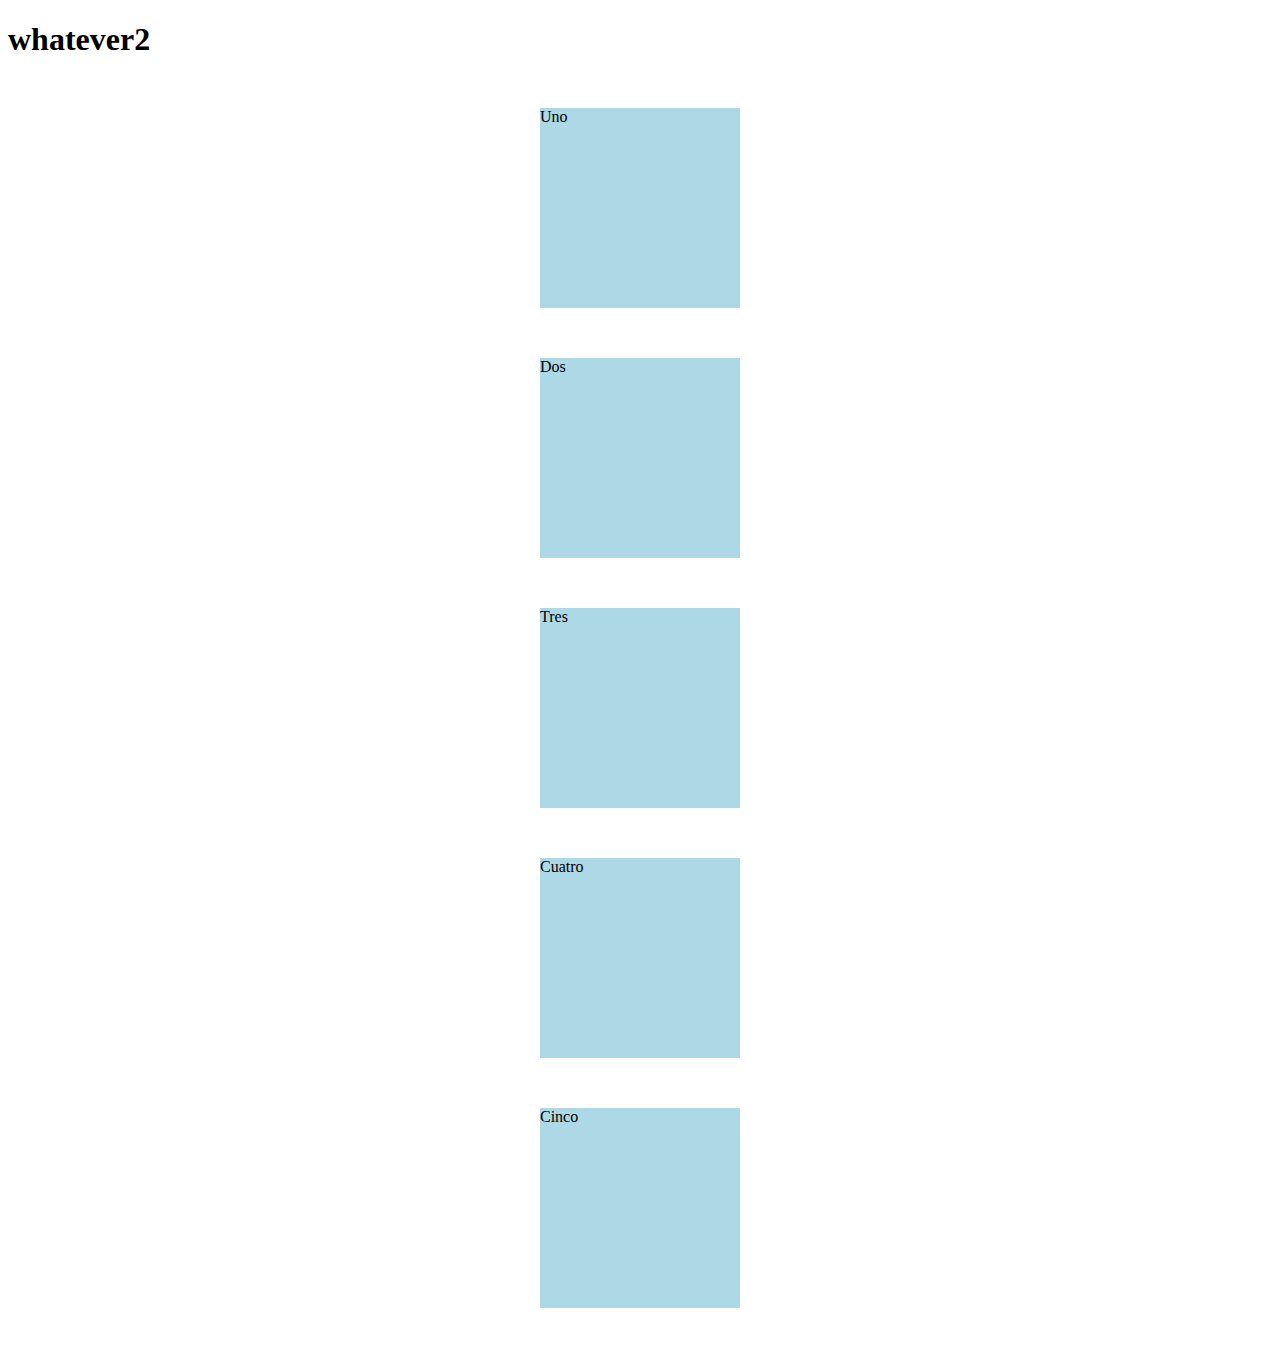
<file: 14. AnimacionCSS/pruebas/pruebas.html>
<!doctype html>
<html>
	<head>
		<meta charset="utf-8">
		<title>whatever</title>
		<link href="transitions.css" rel="stylesheet">
	</head>
	<body>
		<h1>whatever2</h1>
		
		<div class="uno">Uno</div>
		<div class="dos">Dos</div>
		<div class="tres">Tres</div>
		<div class="cuatro">Cuatro</div>
		<div class="cinco">Cinco</div>
		
	</body>
</html>
</file>
<file: 14. AnimacionCSS/pruebas/transitions.css>
/* definimos las animaciones */
@keyframes anim1{
	0%{
		color: black;
		transform: translate(0px);
	}
	50%{
		color: aqua;
		transform: translate(30%);
	}
	100%{
		color: lightgreen;
		transform: translate(0px);
	}
}
@keyframes opacidad{
	0%{
		opacity: 0;
	}
	100%{
		opacity: 1;
	}
}
/* transitions.css */
div{
	height: 200px;
	width: 200px;
	background-color: lightblue;
	margin: 50px auto;
}
.uno{
	transition: 1s 0s all ease;
}
.uno:hover{
	background-color: blue;
	border-radius: 100px;
}
.dos{
	transition: 1s all ease;
}
.dos:hover{
	transform: rotate(1turn) scale(1.2,1.2);
}
h1{
	animation-name: anim1, opacidad;
	animation-duration: 3s, 1s;
	animation-iteration-count: 1;
	animation-timing-function: ease-in-out;
	animation-fill-mode: forwards;
	/*animation-direction: alternate;*/
}
</file>
